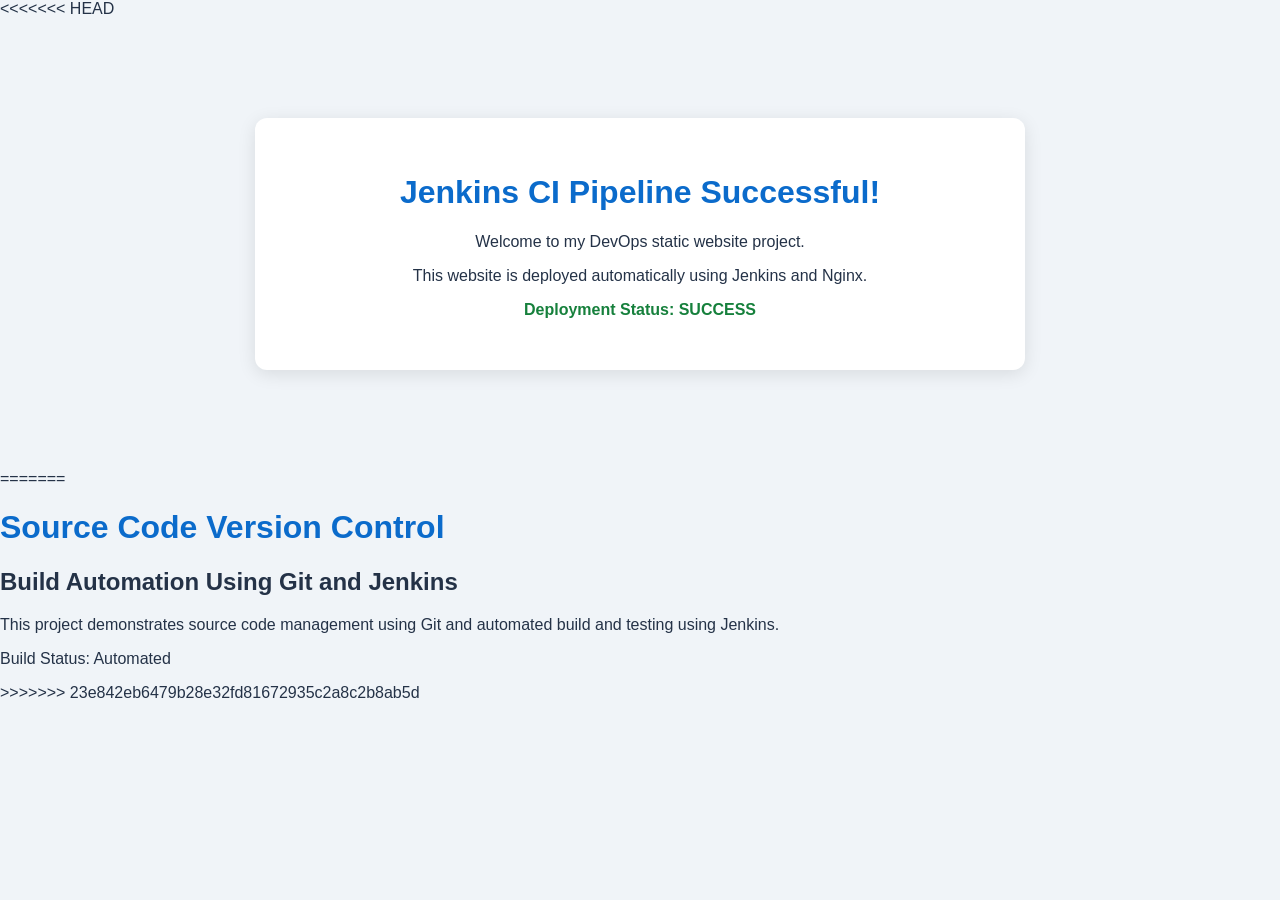
<file: index.html>
<!DOCTYPE html>
<html lang="en">
<head>
    <meta charset="UTF-8">
    <meta name="viewport" content="width=device-width, initial-scale=1.0">
<<<<<<< HEAD
    <title>Jenkins Static Website</title>
    <link rel="stylesheet" href="style.css">
</head>
<body>
    <main class="container">
        <h1>Jenkins CI Pipeline Successful!</h1>
        <p>Welcome to my DevOps static website project.</p>
        <p>This website is deployed automatically using Jenkins and Nginx.</p>
        <p class="status">Deployment Status: SUCCESS</p>
    </main>
</body>
</html>

=======
    <title>Git and Jenkins Build Automation</title>
</head>
<body>
    <h1>Source Code Version Control</h1>
    <h2>Build Automation Using Git and Jenkins</h2>
    <p>
        This project demonstrates source code management using Git
        and automated build and testing using Jenkins.
    </p>
    <p>Build Status: Automated</p>
</body>
</html>
>>>>>>> 23e842eb6479b28e32fd81672935c2a8c2b8ab5d
</file>
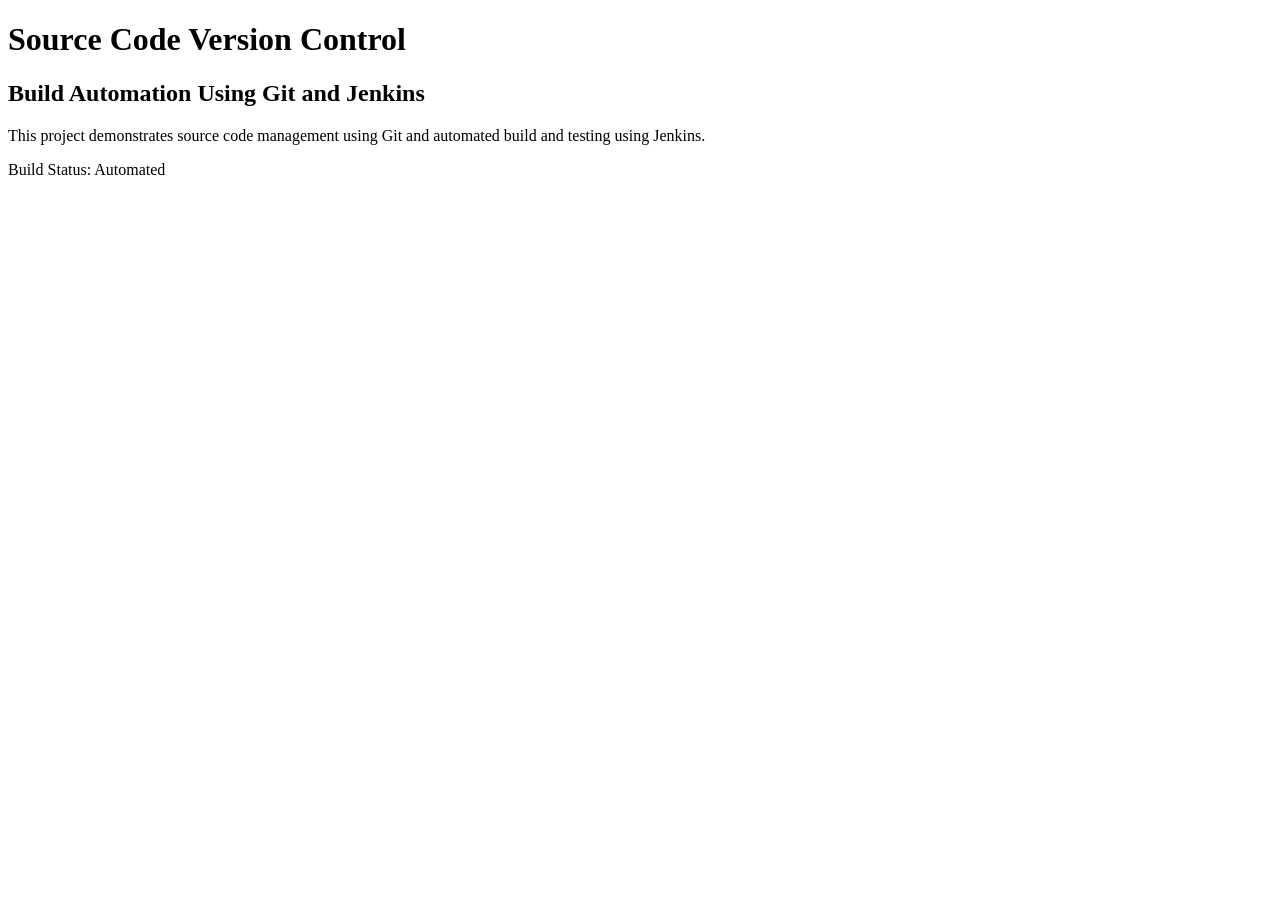
<file: index2.html>
<!DOCTYPE html>
<html lang="en">
<head>
    <meta charset="UTF-8">
    <meta name="viewport" content="width=device-width, initial-scale=1.0">
    <title>Git and Jenkins Build Automation</title>
</head>
<body>
    <h1>Source Code Version Control</h1>
    <h2>Build Automation Using Git and Jenkins</h2>
    <p>
        This project demonstrates source code management using Git
        and automated build and testing using Jenkins.
    </p>
    <p>Build Status: Automated</p>
</body>
</html>
</file>
<file: style.css>
body {
    margin: 0;
    font-family: Arial, sans-serif;
    background: #f0f4f8;
    color: #243247;
}

.container {
    max-width: 700px;
    margin: 100px auto;
    padding: 35px;
    text-align: center;
    background: white;
    border-radius: 12px;
    box-shadow: 0 4px 18px rgba(0, 0, 0, 0.1);
}

h1 {
    color: #0b6bcb;
}

.status {
    color: #16803c;
    font-weight: bold;
}
</file>
